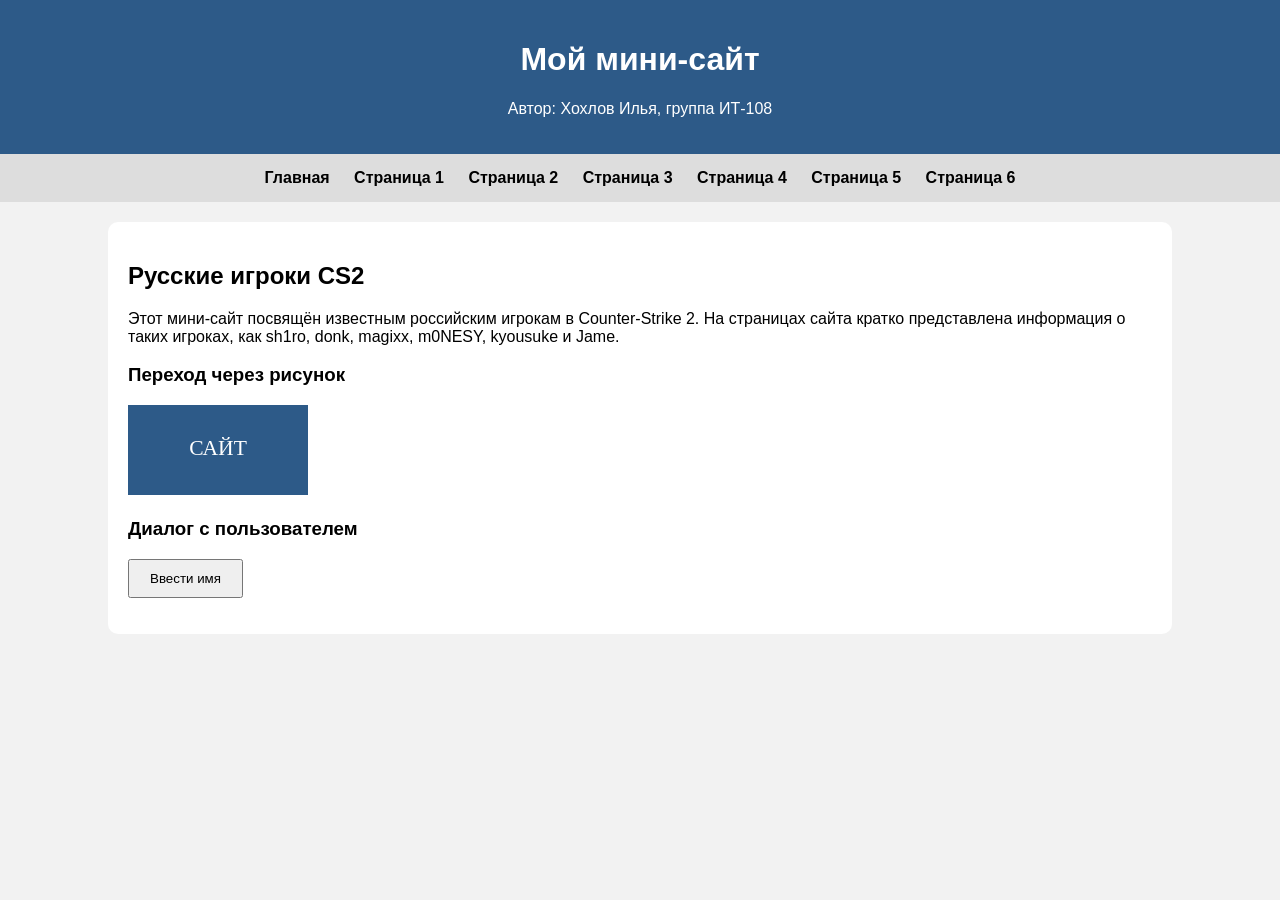
<file: index.html>
<!DOCTYPE html>
<html lang="ru">
<head>
    <meta charset="UTF-8">
    <title>Главная страница</title>
    <link rel="stylesheet" href="./style.css">
</head>
<body>

<header>
    <h1>Мой мини-сайт</h1>
    <p>Автор: Хохлов Илья, группа ИТ-108</p>
</header>

<nav>
    <a href="./index.html">Главная</a>
    <a href="./page1.html">Страница 1</a>
    <a href="./page2.html">Страница 2</a>
    <a href="./page3.html">Страница 3</a>
    <a href="./page4.html">Страница 4</a>
    <a href="./page5.html">Страница 5</a>
    <a href="./page6.html">Страница 6</a>
</nav>

<main>
    <h2>Русские игроки CS2</h2>

    <p>
        Этот мини-сайт посвящён известным российским игрокам в Counter-Strike 2.
        На страницах сайта кратко представлена информация о таких игроках, как
        sh1ro, donk, magixx, m0NESY, kyousuke и Jame.
    </p>

    <h3>Переход через рисунок</h3>
    <a href="./page1.html">
        <img src="./logo.svg" alt="Перейти на страницу sh1ro" width="180">
    </a>

    <h3>Диалог с пользователем</h3>
    <button onclick="helloUser()">Ввести имя</button>
    <p id="result"></p>
</main>

<script src="./script.js"></script>
</body>
</html>
</file>
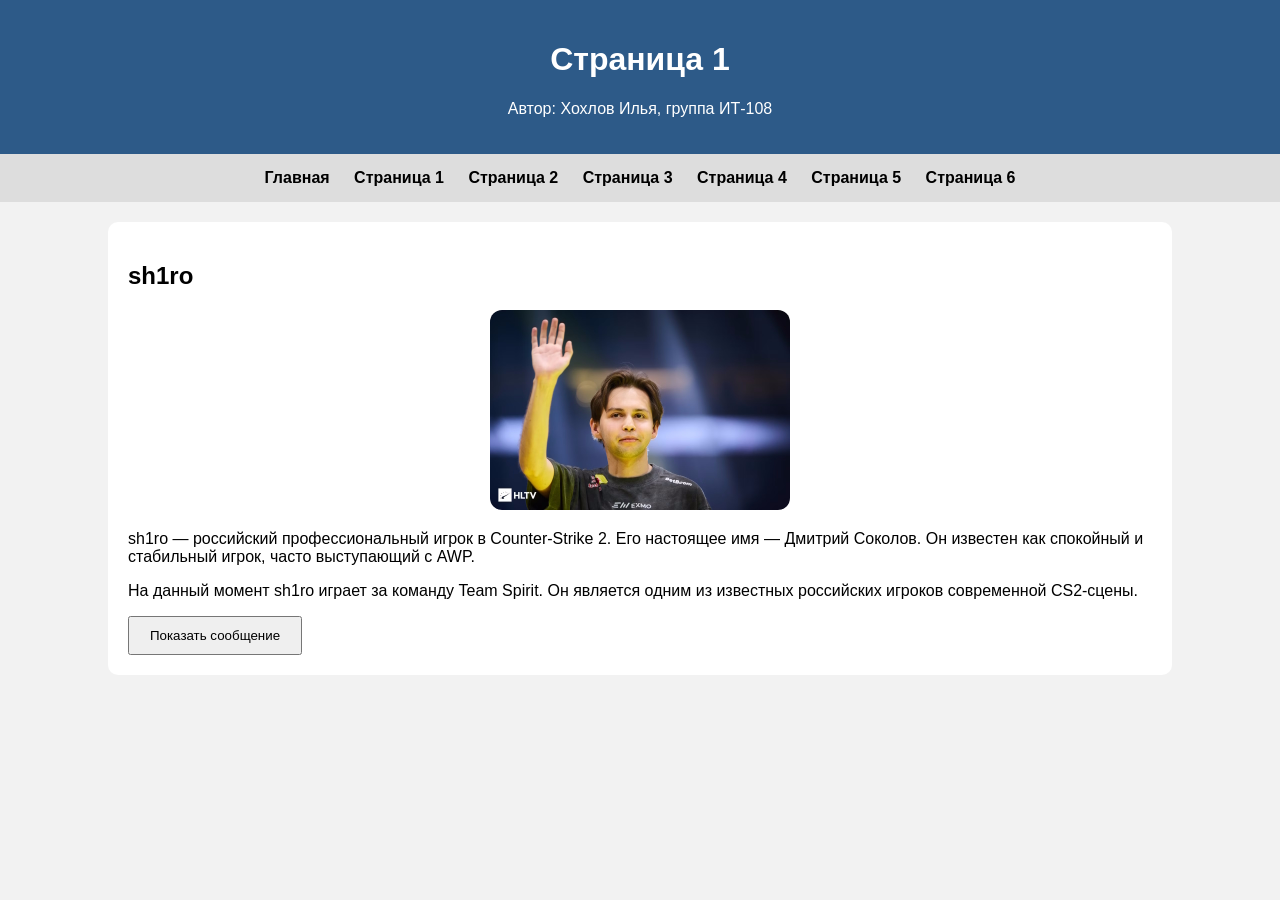
<file: page1.html>
<!DOCTYPE html>
<html lang="ru">
<head>
    <meta charset="UTF-8">
    <title>Страница 1</title>
    <link rel="stylesheet" href="./style.css">
</head>
<body>

<header>
    <h1>Страница 1</h1>
    <p>Автор: Хохлов Илья, группа ИТ-108</p>
</header>

<nav>
    <a href="./index.html">Главная</a>
    <a href="./page1.html">Страница 1</a>
    <a href="./page2.html">Страница 2</a>
    <a href="./page3.html">Страница 3</a>
    <a href="./page4.html">Страница 4</a>
    <a href="./page5.html">Страница 5</a>
    <a href="./page6.html">Страница 6</a>
</nav>

<main>
    <h2>sh1ro</h2>

    <img src="./images/sh1ro.jpg" alt="sh1ro" class="player-img">
    
    <p>
        sh1ro — российский профессиональный игрок в Counter-Strike 2.
        Его настоящее имя — Дмитрий Соколов. Он известен как спокойный
        и стабильный игрок, часто выступающий с AWP.
    </p>

    <p>
        На данный момент sh1ro играет за команду Team Spirit. Он является
        одним из известных российских игроков современной CS2-сцены.
    </p>

    <button onclick="showMessage()">Показать сообщение</button>
</main>

<script src="./script.js"></script>
</body>
</html>
</file>
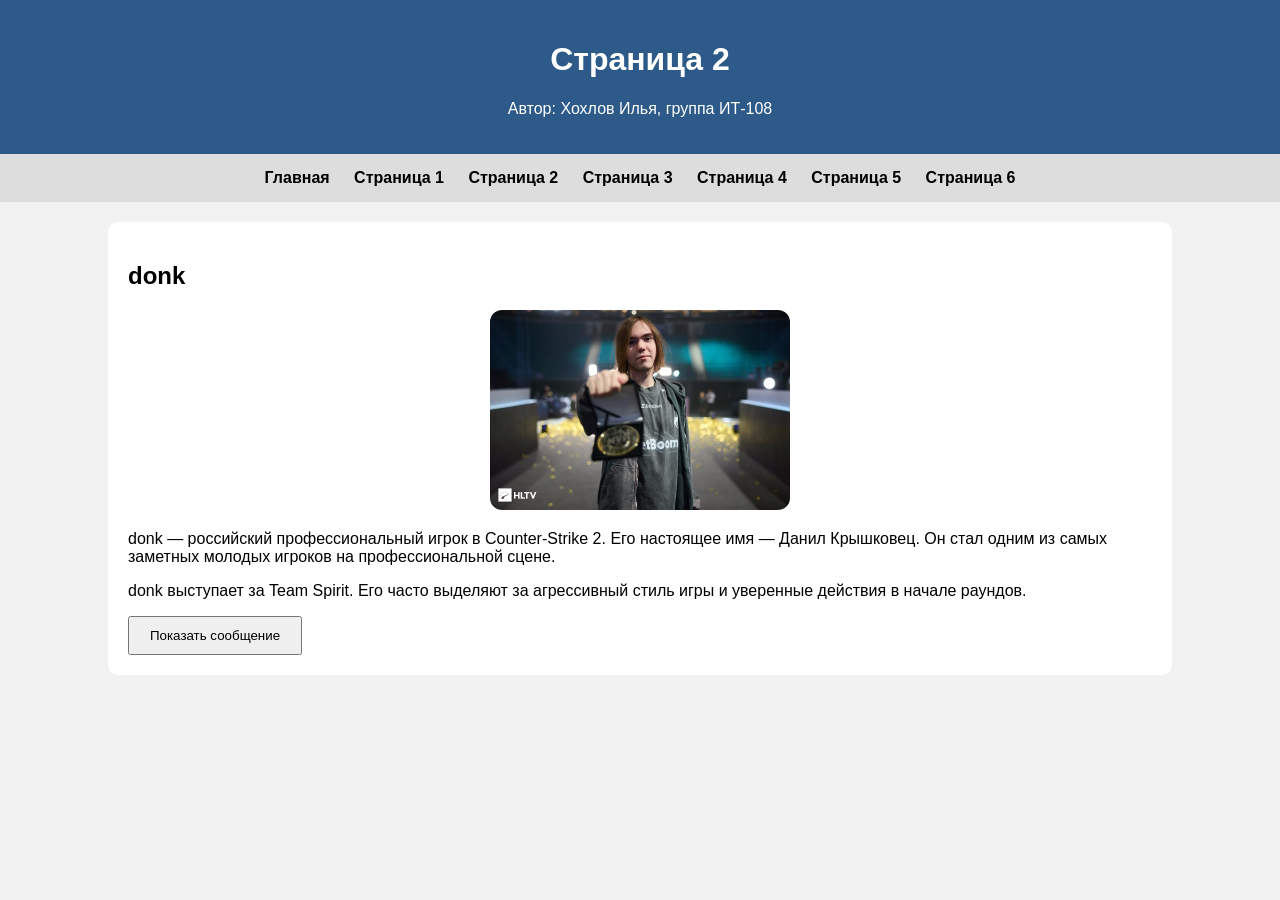
<file: page2.html>
<!DOCTYPE html>
<html lang="ru">
<head>
    <meta charset="UTF-8">
    <title>Страница 2</title>
    <link rel="stylesheet" href="./style.css">
</head>
<body>

<header>
    <h1>Страница 2</h1>
    <p>Автор: Хохлов Илья, группа ИТ-108</p>
</header>

<nav>
    <a href="./index.html">Главная</a>
    <a href="./page1.html">Страница 1</a>
    <a href="./page2.html">Страница 2</a>
    <a href="./page3.html">Страница 3</a>
    <a href="./page4.html">Страница 4</a>
    <a href="./page5.html">Страница 5</a>
    <a href="./page6.html">Страница 6</a>
</nav>

<main>
    <h2>donk</h2>
    
    <img src="./images/donk.jpg" alt="donk" class="player-img">
    
    <p>
        donk — российский профессиональный игрок в Counter-Strike 2.
        Его настоящее имя — Данил Крышковец. Он стал одним из самых
        заметных молодых игроков на профессиональной сцене.
    </p>

    <p>
        donk выступает за Team Spirit. Его часто выделяют за агрессивный
        стиль игры и уверенные действия в начале раундов.
    </p>

    <button onclick="showMessage()">Показать сообщение</button>
</main>

<script src="./script.js"></script>
</body>
</html>
</file>
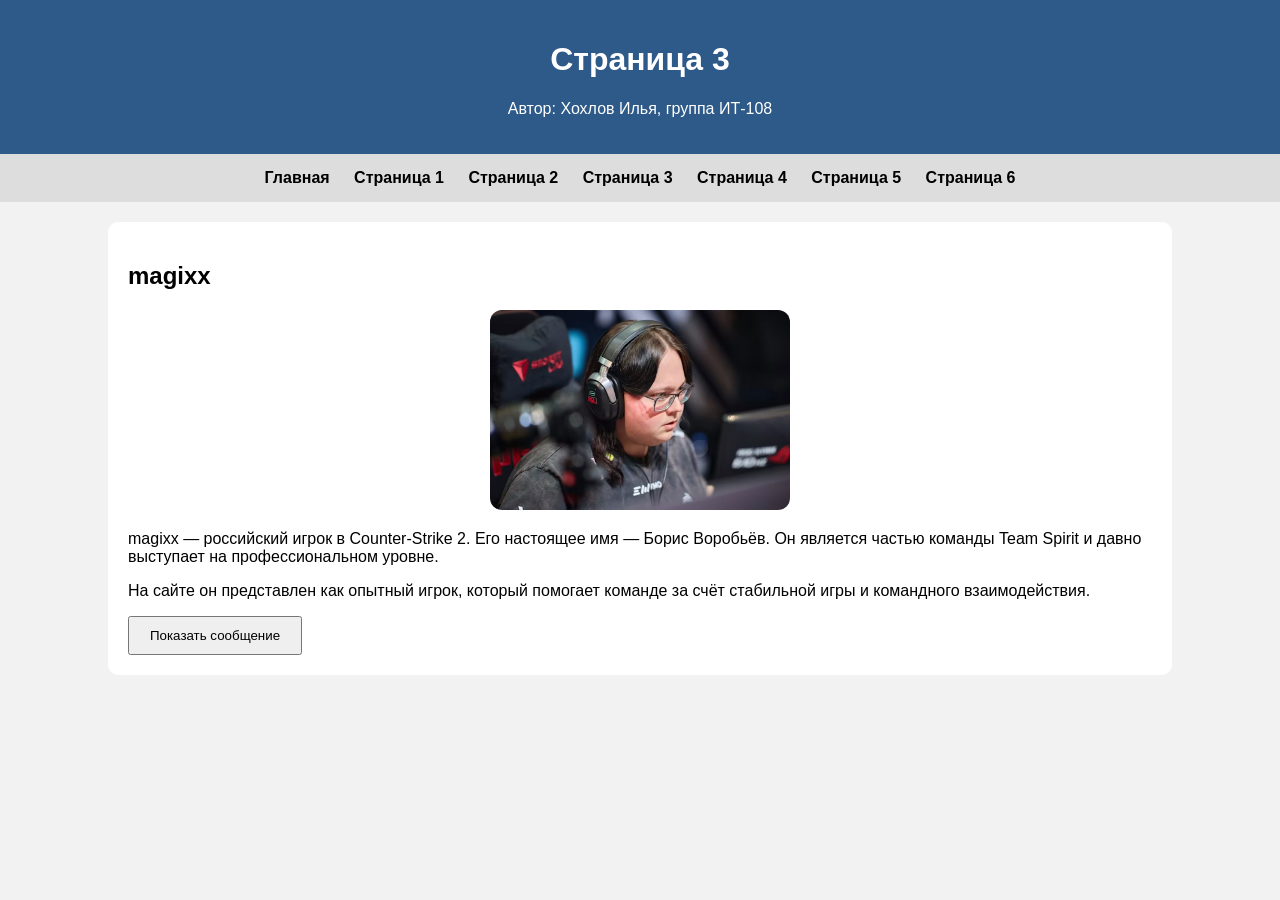
<file: page3.html>
<!DOCTYPE html>
<html lang="ru">
<head>
    <meta charset="UTF-8">
    <title>Страница 3</title>
    <link rel="stylesheet" href="./style.css">
</head>
<body>

<header>
    <h1>Страница 3</h1>
    <p>Автор: Хохлов Илья, группа ИТ-108</p>
</header>

<nav>
    <a href="./index.html">Главная</a>
    <a href="./page1.html">Страница 1</a>
    <a href="./page2.html">Страница 2</a>
    <a href="./page3.html">Страница 3</a>
    <a href="./page4.html">Страница 4</a>
    <a href="./page5.html">Страница 5</a>
    <a href="./page6.html">Страница 6</a>
</nav>

<main>
    <h2>magixx</h2>

    <img src="./images/magixx.jpg" alt="magixx" class="player-img">

    <p>
        magixx — российский игрок в Counter-Strike 2.
        Его настоящее имя — Борис Воробьёв. Он является частью команды
        Team Spirit и давно выступает на профессиональном уровне.
    </p>

    <p>
        На сайте он представлен как опытный игрок, который помогает команде
        за счёт стабильной игры и командного взаимодействия.
    </p>

    <button onclick="showMessage()">Показать сообщение</button>
</main>

<script src="./script.js"></script>
</body>
</html>
</file>
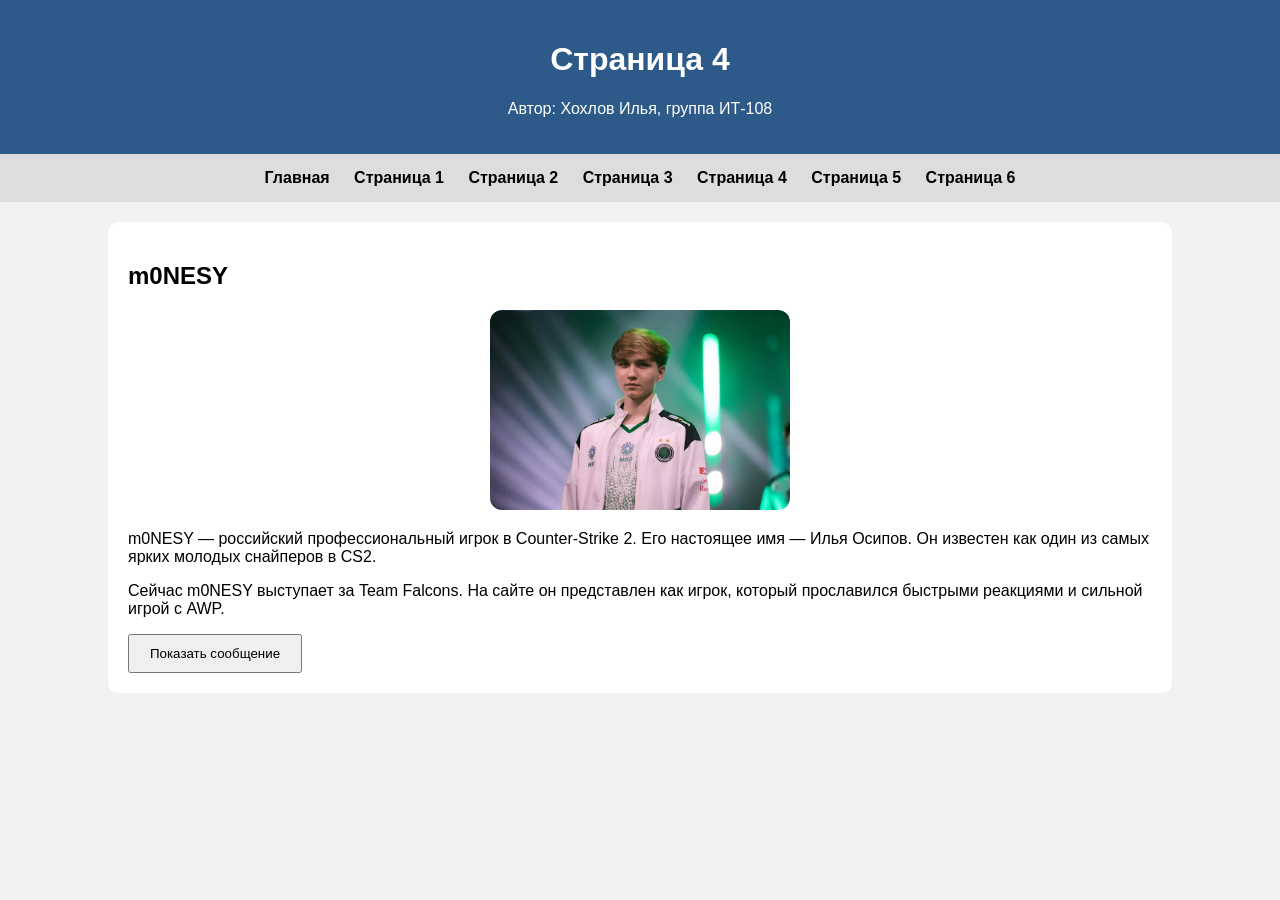
<file: page4.html>
<!DOCTYPE html>
<html lang="ru">
<head>
    <meta charset="UTF-8">
    <title>Страница 4</title>
    <link rel="stylesheet" href="./style.css">
</head>
<body>

<header>
    <h1>Страница 4</h1>
    <p>Автор: Хохлов Илья, группа ИТ-108</p>
</header>

<nav>
    <a href="./index.html">Главная</a>
    <a href="./page1.html">Страница 1</a>
    <a href="./page2.html">Страница 2</a>
    <a href="./page3.html">Страница 3</a>
    <a href="./page4.html">Страница 4</a>
    <a href="./page5.html">Страница 5</a>
    <a href="./page6.html">Страница 6</a>
</nav>

<main>
    <h2>m0NESY</h2>

    <img src="./images/m0NESY.jpg" alt="m0NESY" class="player-img">

    <p>
        m0NESY — российский профессиональный игрок в Counter-Strike 2.
        Его настоящее имя — Илья Осипов. Он известен как один из самых
        ярких молодых снайперов в CS2.
    </p>

    <p>
        Сейчас m0NESY выступает за Team Falcons. На сайте он представлен
        как игрок, который прославился быстрыми реакциями и сильной игрой с AWP.
    </p>

    <button onclick="showMessage()">Показать сообщение</button>
</main>

<script src="./script.js"></script>
</body>
</html>
</file>
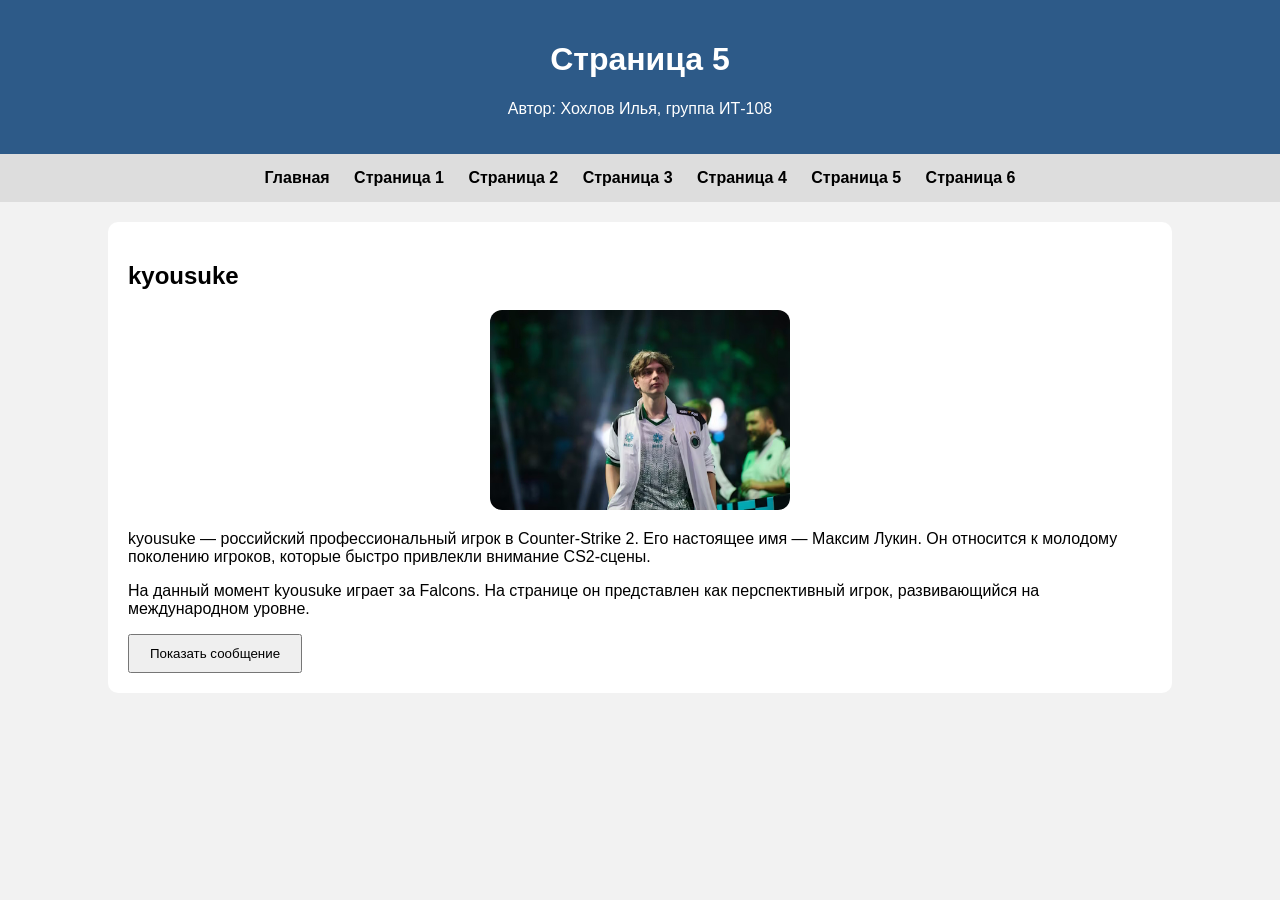
<file: page5.html>
<!DOCTYPE html>
<html lang="ru">
<head>
    <meta charset="UTF-8">
    <title>Страница 5</title>
    <link rel="stylesheet" href="./style.css">
</head>
<body>

<header>
    <h1>Страница 5</h1>
    <p>Автор: Хохлов Илья, группа ИТ-108</p>
</header>

<nav>
    <a href="./index.html">Главная</a>
    <a href="./page1.html">Страница 1</a>
    <a href="./page2.html">Страница 2</a>
    <a href="./page3.html">Страница 3</a>
    <a href="./page4.html">Страница 4</a>
    <a href="./page5.html">Страница 5</a>
    <a href="./page6.html">Страница 6</a>
</nav>

<main>
    <h2>kyousuke</h2>

    <img src="./images/kyousuke.jpg" alt="kyousuke" class="player-img">

    <p>
        kyousuke — российский профессиональный игрок в Counter-Strike 2.
        Его настоящее имя — Максим Лукин. Он относится к молодому поколению
        игроков, которые быстро привлекли внимание CS2-сцены.
    </p>

    <p>
        На данный момент kyousuke играет за Falcons. На странице он представлен
        как перспективный игрок, развивающийся на международном уровне.
    </p>

    <button onclick="showMessage()">Показать сообщение</button>
</main>

<script src="./script.js"></script>
</body>
</html>
</file>
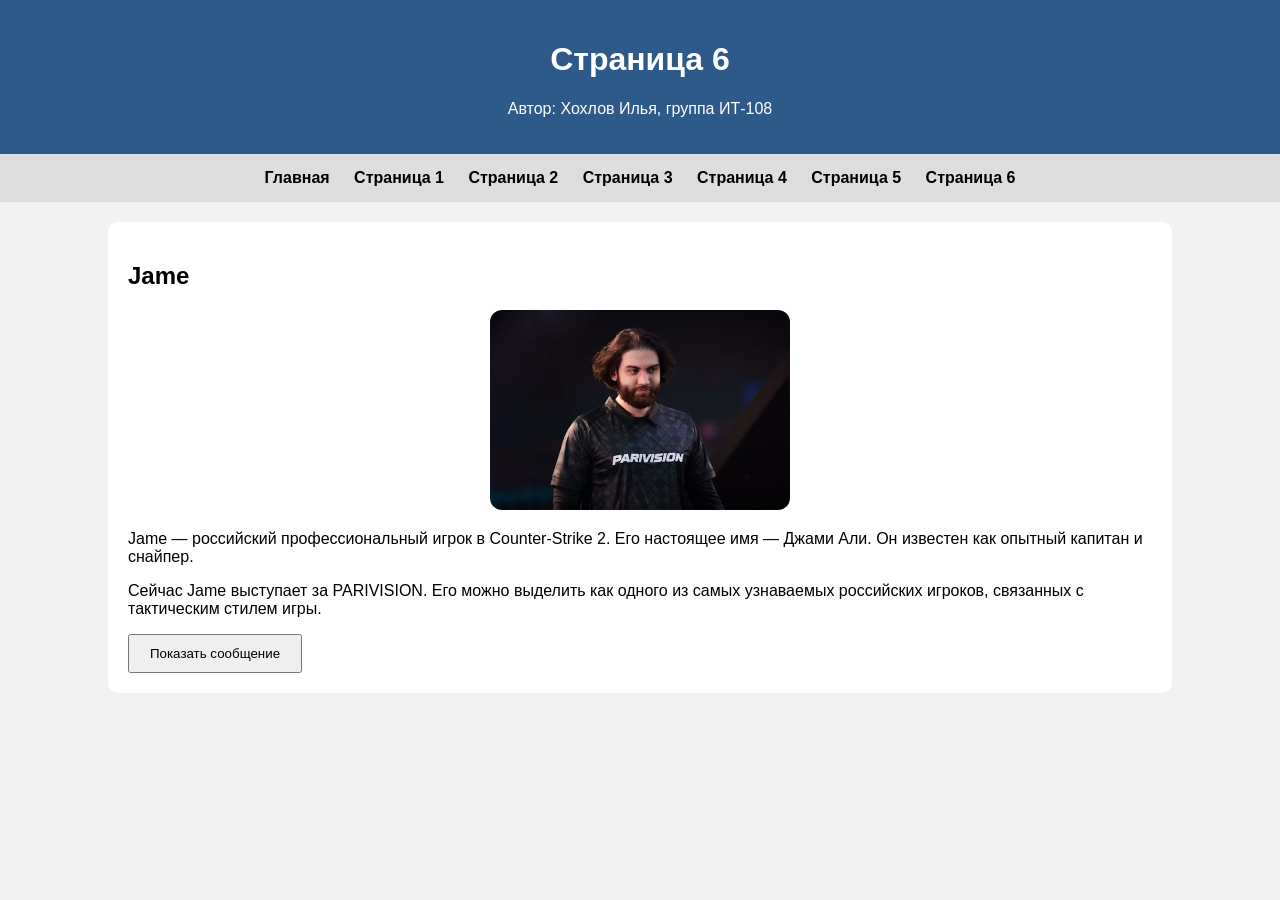
<file: page6.html>
<!DOCTYPE html>
<html lang="ru">
<head>
    <meta charset="UTF-8">
    <title>Страница 6</title>
    <link rel="stylesheet" href="./style.css">
</head>
<body>

<header>
    <h1>Страница 6</h1>
    <p>Автор: Хохлов Илья, группа ИТ-108</p>
</header>

<nav>
    <a href="./index.html">Главная</a>
    <a href="./page1.html">Страница 1</a>
    <a href="./page2.html">Страница 2</a>
    <a href="./page3.html">Страница 3</a>
    <a href="./page4.html">Страница 4</a>
    <a href="./page5.html">Страница 5</a>
    <a href="./page6.html">Страница 6</a>
</nav>

<main>
    <h2>Jame</h2>

    <img src="./images/jame.jpg" alt="Jame" class="player-img">

    <p>
        Jame — российский профессиональный игрок в Counter-Strike 2.
        Его настоящее имя — Джами Али. Он известен как опытный капитан
        и снайпер.
    </p>

    <p>
        Сейчас Jame выступает за PARIVISION. Его можно выделить как одного
        из самых узнаваемых российских игроков, связанных с тактическим
        стилем игры.
    </p>

    <button onclick="showMessage()">Показать сообщение</button>
</main>

<script src="./script.js"></script>
</body>
</html>
</file>
<file: style.css>
body {
    font-family: Arial, sans-serif;
    background-color: #f2f2f2;
    margin: 0;
}

header {
    background-color: #2d5a88;
    color: white;
    padding: 20px;
    text-align: center;
}

nav {
    background-color: #dddddd;
    padding: 15px;
    text-align: center;
}

nav a {
    margin: 10px;
    color: #000000;
    text-decoration: none;
    font-weight: bold;
}

main {
    background-color: white;
    margin: 20px auto;
    padding: 20px;
    width: 80%;
    border-radius: 10px;
}

button {
    padding: 10px 20px;
    cursor: pointer;
}

.player-img {
    width: 300px;
    max-width: 100%;
    display: block;
    margin: 20px auto;
    border-radius: 12px;
}
</file>
